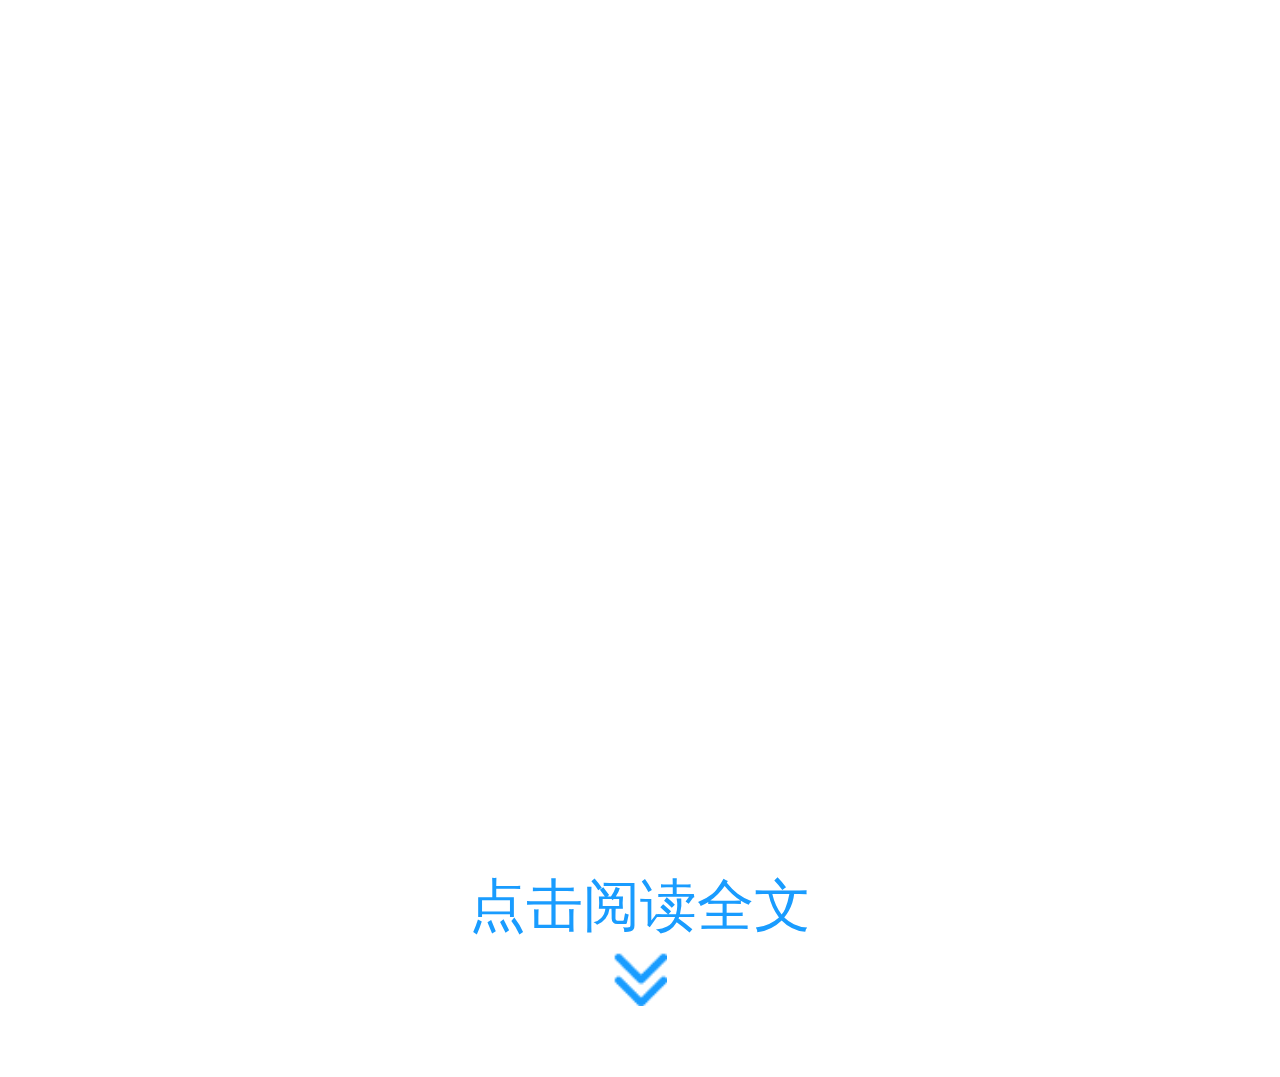
<file: webmage/src/main/assets/template/index.html>
<!DOCTYPE html>
<html>
<head>
    <meta charset="utf-8">
    <meta name="viewport"
          content="width=device-width, initial-scale=1.0, user-scalable=no, maximum-scale=1.0, minimum-scale=1.0">
    <meta http-equiv="X-UA-Compatible" content="ie=edge">
    <title></title>

    <script>
    (function() {
      var baseSize = 32
      // 设置 rem 函数
      function setRem() {
        // 当前页面宽度相对于 720 宽的缩放比例，可根据自己需要修改。
        var scale = document.documentElement.clientWidth / 720
        // 设置页面根节点字体大小
        document.documentElement.style.fontSize = (baseSize * Math.min(scale, 2)) + 'px'
      }
      // 初始化
      setRem()
      // 改变窗口大小时重新设置 rem
      window.onresize=function(){
        setRem()
      }
    })()
  </script>

    <style>
    body {
      -webkit-text-size-adjust: none;
      -webkit-tap-highlight-color: rgba(0, 0, 0, 0)
    }
    html, body {
      margin: 0;
      padding: 0;
      border: 0;
      font-size: 100%;
      font-weight: normal;
      vertical-align: baseline;
      height: 100%;
      line-height: 1.5;
      font-family: "Microsoft YaHei",Arial,Helvetica,sans-serif,"宋体";
      user-select: none;
      -webkit-tap-highlight-color: transparent;
    }

    /*阅读全文按钮样式*/
    .shadow{
      width: 100%;
      height: 3rem;
      background: linear-gradient(to bottom , rgba(255,255,255,0) , rgba(255,255,255,1) 100%);
      background: -moz-linear-gradient(to bottom , rgba(255,255,255,0) , rgba(255,255,255,1) 100%) ;
      background: -webkit-gradient(linear, left top, left bottom, color-stop(0%,rgba(255,255,255,0)), color-stop(100%,rgba(255,255,255,1)));
      background: -webkit-linear-gradient(to bottom , rgba(255,255,255,0) ,  rgba(255,255,255,1) 100%) ;
      background: -o-linear-gradient(to bottom , rgba(255,255,255,0) ,  rgba(255,255,255,1) 100%);
      background: -ms-linear-gradient(to bottom , rgba(255,255,255,0) ,  rgba(255,255,255,1) 100%) ;
      position: absolute;
      top: -2.85rem;
      left: 0;
    }
    .show_more_btn {
      display:block;
      padding-top:1.5rem;
      line-height:0.48rem;
      clear:both;
      font-size:0.8rem;
      font-weight: normal!important;
      text-align: center;
      position: relative;
      margin:0;
    }
    .show_more_btn div:nth-child(2) {
      margin-bottom: 1.25rem;
    }
    .show_more_btn div p {
      font-size: 1rem;
      color: #199cff;
      display: block;
      line-height: 1rem;
      margin-bottom: 0.3125rem;
    }
    .show_more_btn div img {
      width: 0.9375rem;
    }

    /*新闻内容样式*/
    .bookindex{
      z-index: 200
    }
    .bookindex .group{
      width: 100%;
      height: 100%;
      padding-left: 0.9375rem;
      padding-right: 0.9375rem;
      box-sizing: border-box;
      overflow: hidden
    }
    .bookindex .text-item{
      height: 700px;
      overflow: hidden;
      padding-bottom: 0.625rem
    }
    .bookindex .text-item>div span{
      display: inline-block;
      font-size: 0.8125rem;
      margin-bottom: 0rem;
      color: #929292;
    }
    .bookindex .text-item>div span:first-child{
      margin-right: 0rem;
      color: #525252;
      font-size: 0.8125rem
    }
    .bookindex .text-item>div span:nth-child(2){
      font-family: "Arial Regular";
      margin-right:0rem;
      font-size: 0.8125rem
    }
    .bookindex .text-item>div img{
      width: 100%;
      margin-top: 0.84375rem;
    }
    .bookindex .text-item>div p{
      font-family: "Arial Regular";
      font-weight: normal;
      font-size: 1.09375rem;
      line-height: 1.90625rem;
      color: #666666;
      text-align: justify;
      text-justify: inter-ideograph;
      margin-top: 0.84375rem;
    }
    .bookindex .text-item>div h1{
      font-size: 1.4375rem;
      line-height: 2rem;
      color: #000000;
      font-weight: bold;
      margin: 0.96875rem 0rem 0.9rem 0rem;
      text-align: justify;
      text-justify: inter-ideograph
    }
    .bookindex .text-item .text{
      width: 100%
    }
    .bookindex .text-item:last-of-type{
      /*padding-bottom 4.5rem*/
      padding-top: 0.5rem
    }
  </style>
</head>
<body>
<div class="bookindex">
    <div class="group">
        <div class="text-item" id="text-item">
        </div>
        <div class="show_more_btn" id="show_more_btn" onclick="showMore()">
            <div class="shadow" id="shadow"></div>
            <div>
                <p>点击阅读全文</p>
                <img src="arrow.png" alt="">
            </div>
        </div>
    </div>
</div>
<script>

   var RE={};
   RE.htmlContent = document.getElementById('text-item');
   RE.getShow = function (contents) {
        RE.htmlContent.innerHTML = decodeURIComponent(contents.replace(/\+/g, '%20'));
         <!--document.getElementById("text-item").style.height ="700px";-->
        <!--document.getElementById("text-item").style.overflowY = "hidden";-->
   }

    function showMore() {
      document.getElementById("text-item").style.overflowY = "auto";
      document.getElementById("show_more_btn").style.display = "none";
      document.getElementById("text-item").style.height = "auto";
    }

   var baseSize = 32
    // 设置 rem 函数
    function setRem() {
      // 当前页面宽度相对于 720 宽的缩放比例，可根据自己需要修改。
      var scale = document.documentElement.clientWidth / 720
      // 设置页面根节点字体大小
      document.documentElement.style.fontSize = (baseSize * Math.min(scale, 2)) + 'px'
    }
    // 初始化
    setRem()
    // 改变窗口大小时重新设置 rem
    window.resize = function () {
      setRem()
    }

</script>
</body>
</html>
</file>
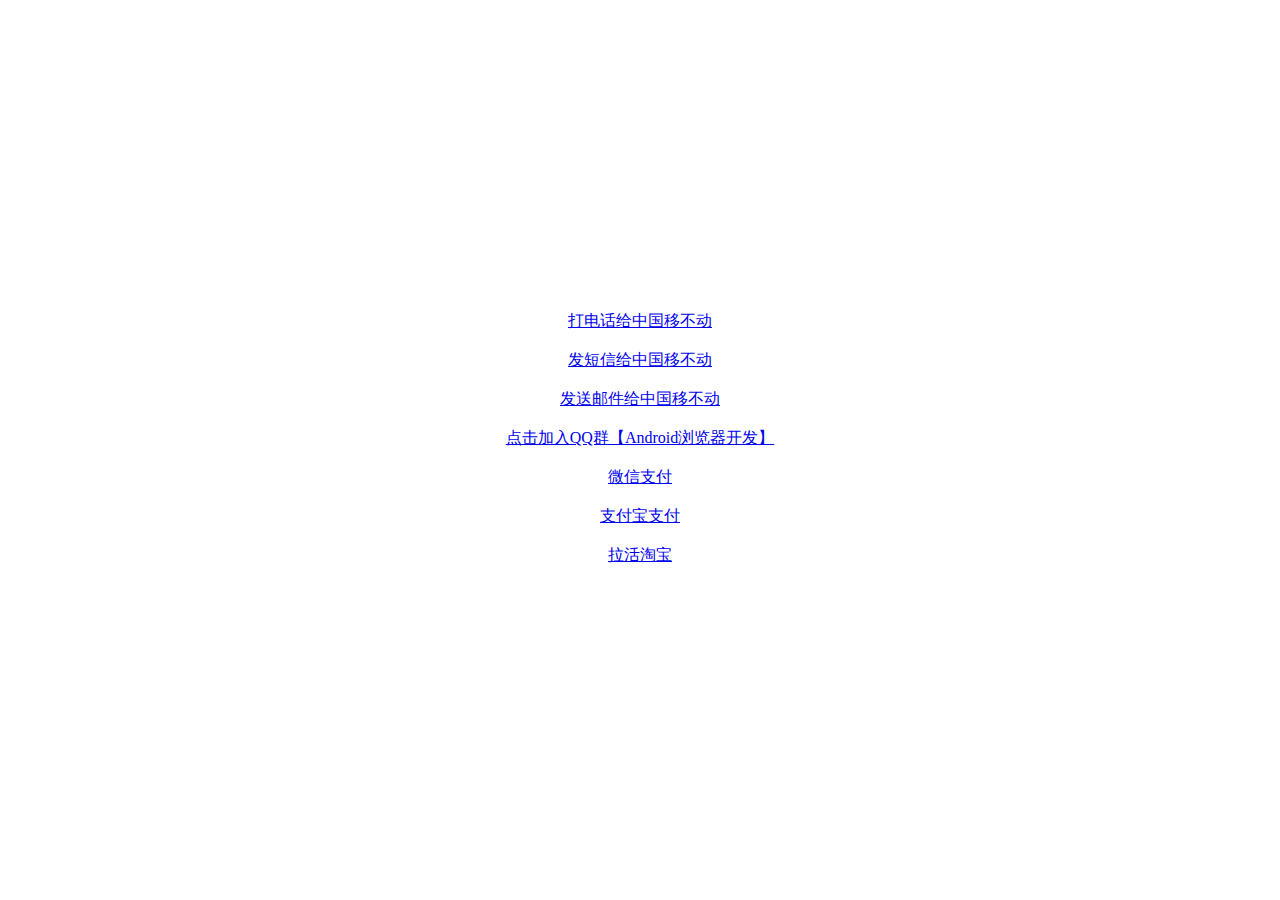
<file: app/src/main/assets/web/h5_deeplink.html>
<!DOCTYPE html>
<html lang="en">
<head>
    <meta charset="UTF-8">
    <meta name="viewport"
          content="width=device-width,initial-scale=1.0, minimum-scale=1.0, maximum-scale=1.0, user-scalable=no"/>
    <title>打电话、发短信、发邮件、DeepLink拉活App测试</title>
    <style>
        .main {
            text-align: center;
            background-color: #fff;
            border-radius: 20px;
            width: 300px;
            height: 350px;
            margin: auto;
            position: absolute;
            top: 0;
            left: 0;
            right: 0;
            bottom: 0;
        }



    </style>
</head>
<body>
<div class="main">
    <br>
    <br>
    <a href="tel:1008611">打电话给中国移不动</a>
    <br>
    <br>
    <a href="sms:1008611">发短信给中国移不动</a>
    <br>
    <br>
    <a href="mailto:10086@gmail.com">发送邮件给中国移不动</a>
    <br>
    <br>
    <a href="https://jq.qq.com/?_wv=1027&k=hBKEQdE5"
       target="_blank">点击加入QQ群【Android浏览器开发】</a>
    <br>
    <br>
    <a href="wxp://f2f12QUbCLTaPvTnxexTPrjXojhirB97GgUBpqjfF_gXzrpzdBBtKosG7RAoTCHLx9WQ"
       target="_blank">微信支付</a>
    <br>
    <br>
    <a href="https://qr.alipay.com/fkx13608twowgksa0v6ox25"
       target="_blank">支付宝支付</a>
    <br>
    <br>
    <a href="https://m.tb.cn/h.fUieIzk"
       target="_blank">拉活淘宝</a>
    <br>
    <br>
</div>

</body>

</html>
</file>
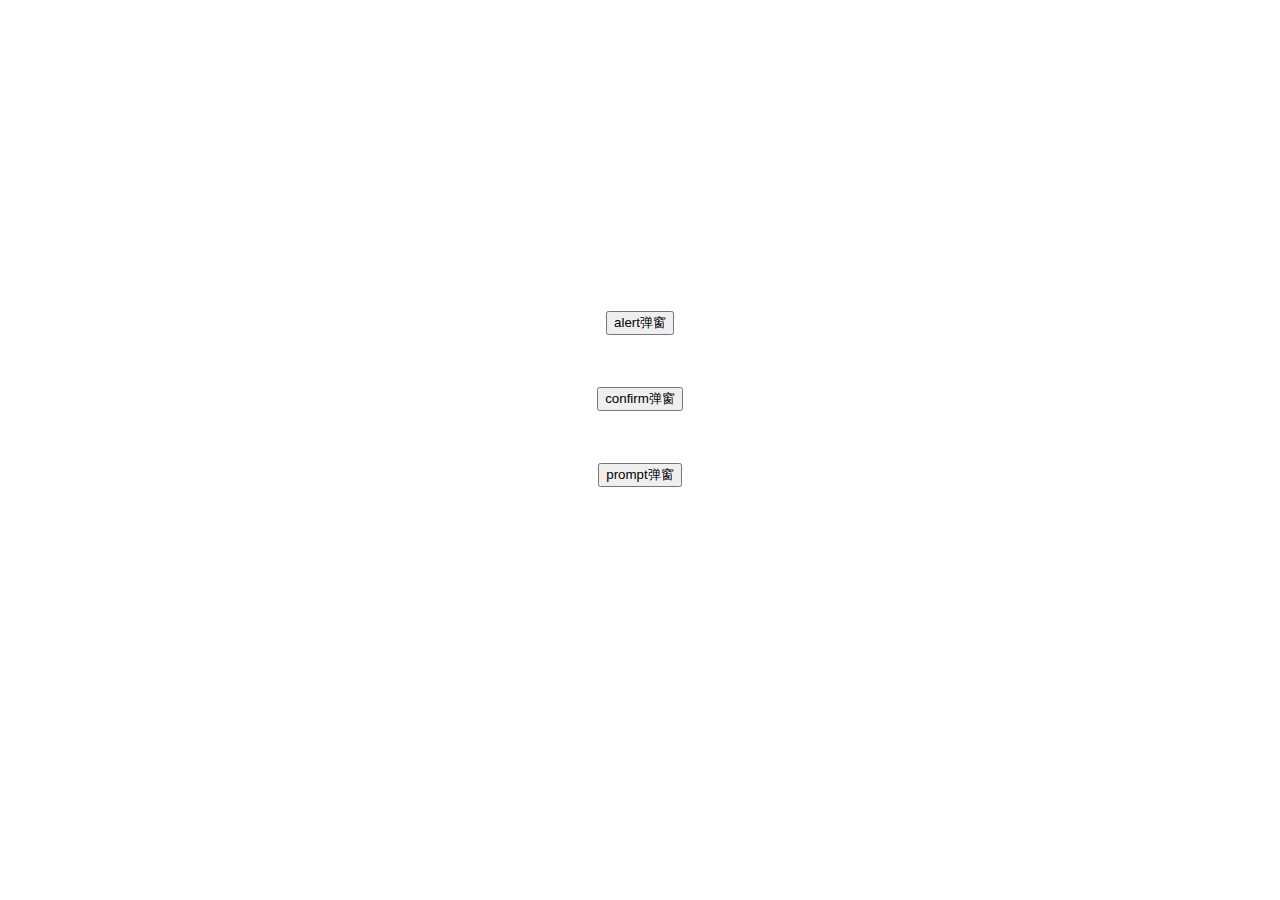
<file: app/src/main/assets/web/js_msg_dialog.html>
<!DOCTYPE html>
<html lang="en">
<head>
    <meta charset="UTF-8">
    <meta name="viewport"
          content="width=device-width,initial-scale=1.0, minimum-scale=1.0, maximum-scale=1.0, user-scalable=no"/>
    <title>JS Message 调用Android 测试</title>

    <script type="text/javascript">

        function alertClick() {
            alert('WebMage即将对你说：Hello！')
             window.document.getElementById("sayHello").innerText="Hello"
        }

        function confirmClick() {
            var result= confirm('你喜欢WebMage吗？')
            if(!result){
                window.document.getElementById("jsLike").innerText="伤心至极！！"
            }else{
                window.document.getElementById("jsLike").innerText="谢谢你的支持！！"
            }
        }

        function promptClick() {
            var result=  prompt('你想对WebMage说些啥？')
            if(result){
                window.document.getElementById("inputContext").innerText=result
            }
        }

    </script>


    <style>

        .main{
            text-align: center;
            background-color: #fff;
            border-radius: 20px;
            width: 300px;
            height: 350px;
            margin: auto;
            position: absolute;
            top: 0;
            left: 0;
            right: 0;
            bottom: 0;
        }

    </style>
</head>
<body>
    <div class="main">
        <br>
        <br>
            <button onclick="alertClick()">alert弹窗</button> <p id="sayHello"></p>
        <br>
        <br>
            <button onclick="confirmClick()">confirm弹窗</button> <p id="jsLike"></p>
        <br>
        <br>
        <button onclick="promptClick()">prompt弹窗</button> <p id="inputContext"></p>
        <br>
        <br>
    </div>

</body>

</html>
</file>
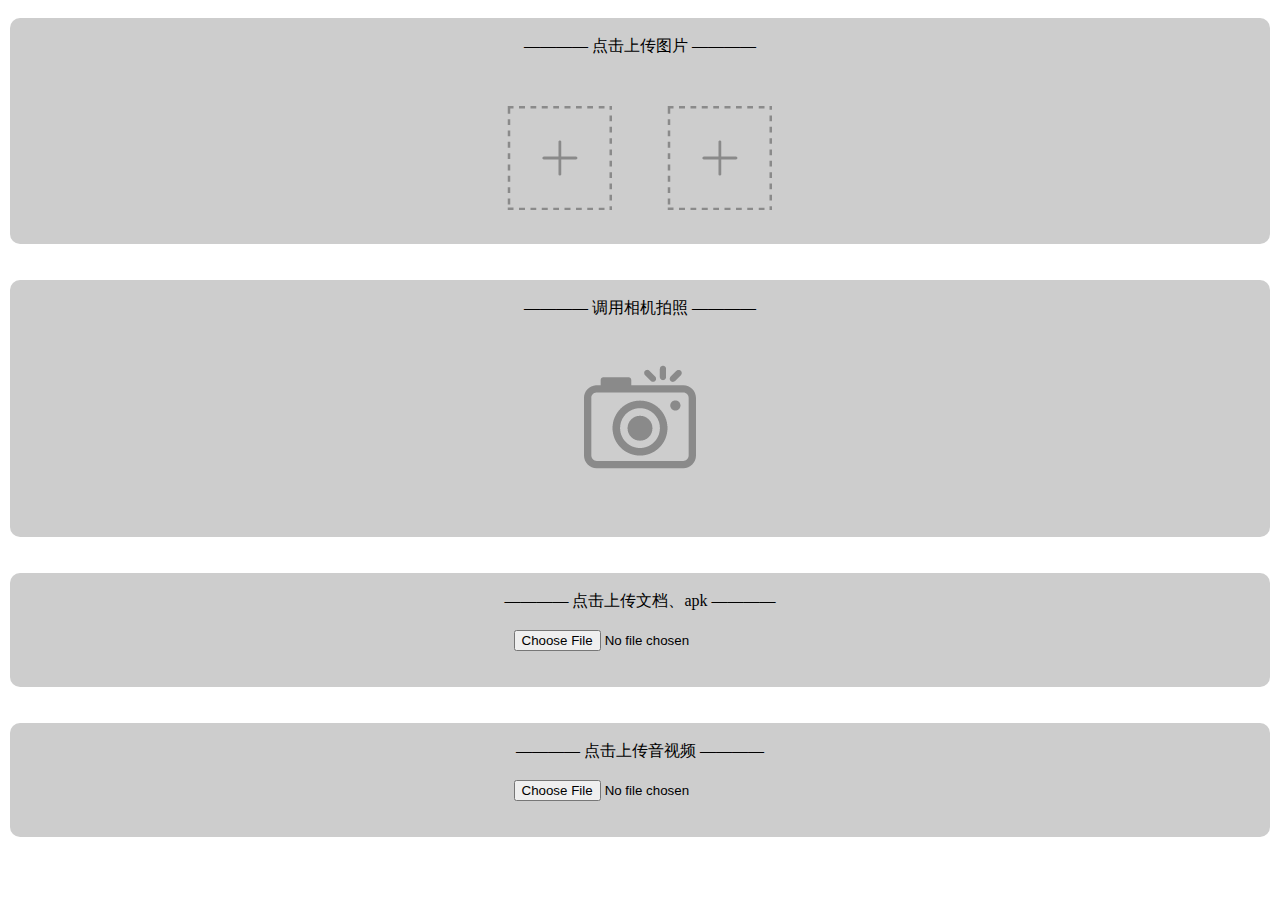
<file: app/src/main/assets/web/upload/h5_upload.html>
<!DOCTYPE html>
<html lang="en">
<head>
    <meta charset="UTF-8">
    <meta name="author：" content="Kern Hu">
    <meta name="github：" content="https://github.com/KernHu">
    <meta name="viewport"
          content="width=device-width,initial-scale=1.0, minimum-scale=1.0, maximum-scale=1.0, user-scalable=no"/>
    <title>文件上传、调用硬件演示</title>
    <style>
        .main {
            text-align: center;
            background-color: #fff;
            border-radius: 20px;
            width: 100%;
            height: 100%;
            margin: auto;
            position: absolute;
            top: 0;
            left: 0;
            right: 0;
            bottom: 0;
        }

        .face-div {
            display: inline-block;
            width: 150px;
            height: 100px;
            margin: 3px;
        }

        .box {
            background-color: #cdcdcd;
            margin-right: 10px;
            margin-left: 10px;
            border-radius: 10px;
        }

    </style>
</head>
<body>
<div class="main">

    <br>
    <div class="box">
        <br>
        <span> ———— 点击上传图片 ———— </span>
        <br>
        <br>
        <div>
            <div class="face-div">
                <p><img class="card_front" id="card_front" src="icon_add.png" onclick="pictureSelect1();"></p>
                <!-- <form id="form_card_front" enctype="multipart/form-data" style="width:auto;">-->
                <input type="file" name="fileToUpload" id="input_card_front" accept="image/*" multiple="multiple"
                       onchange="pictureSelected1();"
                       style="display:none;">
                <!-- </form>-->
            </div>

            <div class="face-div">
                <p><img class="card_reverse" id="card_reverse" src="icon_add.png" onclick="pictureSelect2();"></p>
                <!--  <form id="form_card_reverse" enctype="multipart/form-data" style="width:auto;">-->
                <input type="file" name="fileToUpload" id="input_card_reverse" accept="image/*" multiple="multiple"
                       onchange="pictureSelected2();"
                       style="display:none;">
                <!--   </form>-->
            </div>
        </div>
        <br>
    </div>
    <br>
    <br>
    <div class="box">
        <br>
        <span> ———— 调用相机拍照 ———— </span>
        <br>
        <br>
        <div>
            <p><img class="camera" id="camera" src="icon_camera.png" onclick="cameraSelect();"></p>
            <input id="input-camera" name="input-camera" type="file" capture="camcorder" accept="image/*"
                   onchange="cameraSelected()"
                   style="display:none;">
        </div>
        <br>
        <br>
    </div>
    <br>
    <br>
    <div class="box">
        <br>
        <span> ———— 点击上传文档、apk ———— </span>
        <br>
        <br>
        <div>
            <input id="input-application" type="file" accept="application/*" onchange="applicationSelected()"> <br>
            <span id="application-info"></span>
        </div>
        <br>
        <br>
    </div>
    <br>
    <br>
    <div class="box">
        <br>
        <span> ———— 点击上传音视频 ———— </span>
        <br>
        <br>
        <div>
            <input id="input-video" type="file" accept="video/*" onchange="videoSelected()"> <br>
            <span id="video-info"></span>
        </div>
        <br>
        <br>
    </div>
</div>
<!--************************************************************************************************************-->
<!--************************************************************************************************************-->
<br/>
<br/>
</div>
<script type="text/javascript">
    /***********************************************************************************/
    /*********************************** 点击上传图片 *********************************/
    function pictureSelect1() {
        document.getElementById("input_card_front").click();
    }

    function pictureSelect2() {
        document.getElementById("input_card_reverse").click();
    }

    function pictureSelected1() {
        var obj = document.getElementById("input_card_front");
        var file = obj.files
        console.log("file size>>" + file.length)

        var image = document.getElementById("card_front");
        image.height = 128;
        image.width = 150;
        image.src = getObjectURL(file[0]);
        console.log("file url>>" + getObjectURL(file[0]))
    }

    function pictureSelected2() {
        var obj = document.getElementById("input_card_reverse");
        var file = obj.files

        var image = document.getElementById("card_reverse");
        image.height = 128;
        image.width = 150;
        image.src = getObjectURL(file[0]);
    }

    /*********************************** 点击上传图片 *********************************/
    /***********************************************************************************/

    function getObjectURL(file) {
        var url = null;
        if (window.createObjcectURL != undefined) {
            url = window.createOjcectURL(file);
        } else if (window.URL != undefined) {
            url = window.URL.createObjectURL(file);
        } else if (window.webkitURL != undefined) {
            url = window.webkitURL.createObjectURL(file);
        }
        return url;
    }

    /***********************************************************************************/
    /*********************************** 拍照 *********************************/
    function cameraSelect() {
        document.getElementById("input-camera").click();
    }

    function cameraSelected() {
        var obj = document.getElementById("input-camera");
        var file = obj.files
        var image = document.getElementById("camera");
        image.height = 180;
        image.width = 210;
        image.src = getObjectURL(file[0]);
    }

    /*********************************** 拍照 *********************************/
    /***********************************************************************************/

    function applicationSelected() {
        var obj = document.getElementById("input-application");
        var file = obj.files[0]
        var text = document.getElementById("application-info");
        text.innerText = "名称：" + file.name + ";\n大小：" + file.size + ";\n类型：" + file.type
    }

    function videoSelected() {
        var obj = document.getElementById("input-video");
        var file = obj.files[0]
        var text = document.getElementById("video-info");
        text.innerText = "名称：" + file.name + ";\n大小：" + file.size + ";\n类型：" + file.type
    }


</script>
</body>

</html>
</file>
